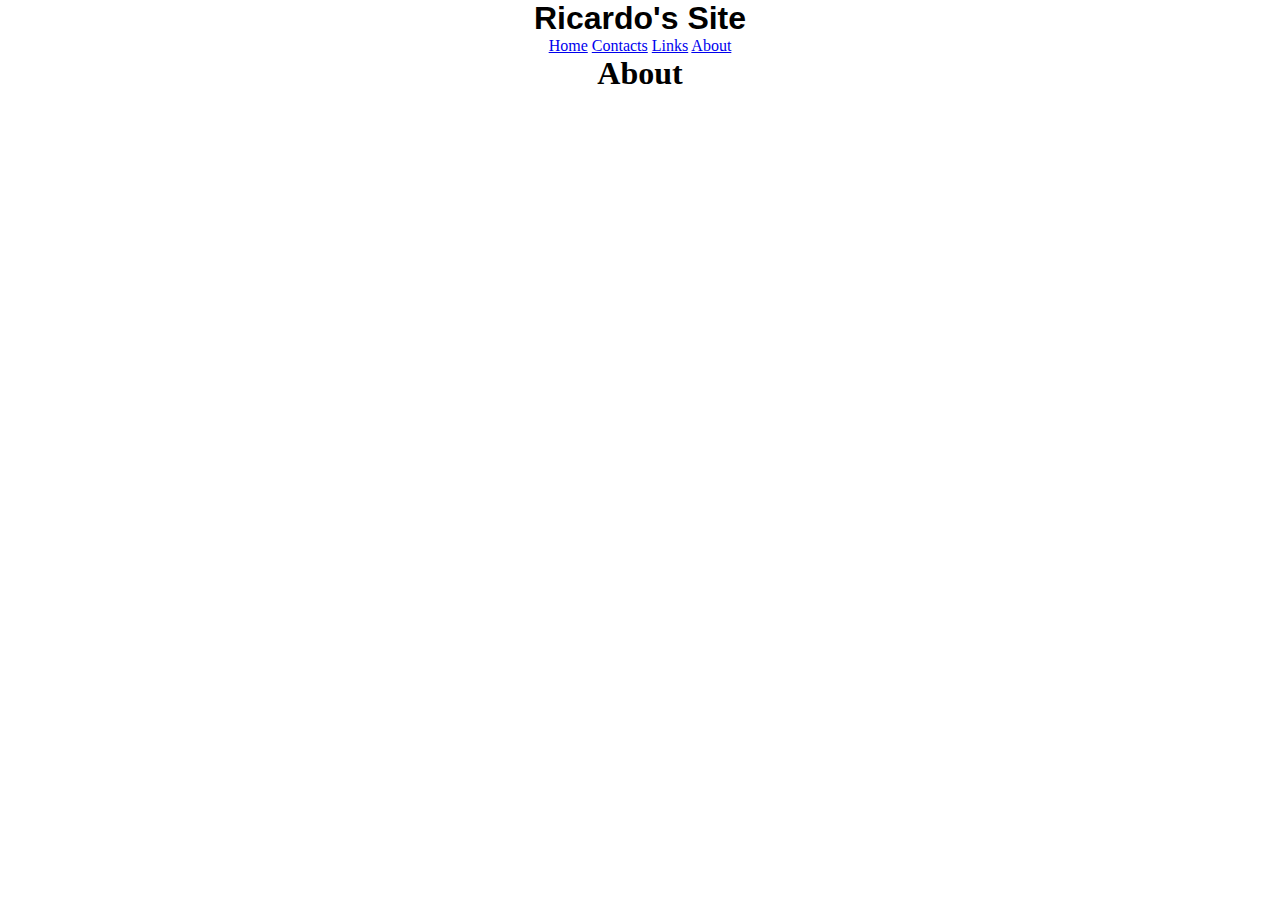
<file: about.html>
<!DOCTYPE html>
<html lang="en">
  <head>
    <meta charset="UTF-8" />
    <meta http-equiv="X-UA-Compatible" content="IE=edge" />
    <meta name="viewport" content="width=device-width, initial-scale=1.0" />
    <title>Ricardo's Site</title>
    <link rel="stylesheet" href="./css/styles.css" />
  </head>
  <header>
    <center>
      <h1>Ricardo's Site</h1>
      <a href="./index.html">Home</a>
      <a href="./contacts.html">Contacts</a>
      <a href="./links.html">Links</a>
      <a href="./about.html">About</a>
    </center>
  </header>
  <main>
    <body>
      <h1 id="bhead">About</h1>
    </body>
  </main>
  <footer></footer>
</html>
</file>
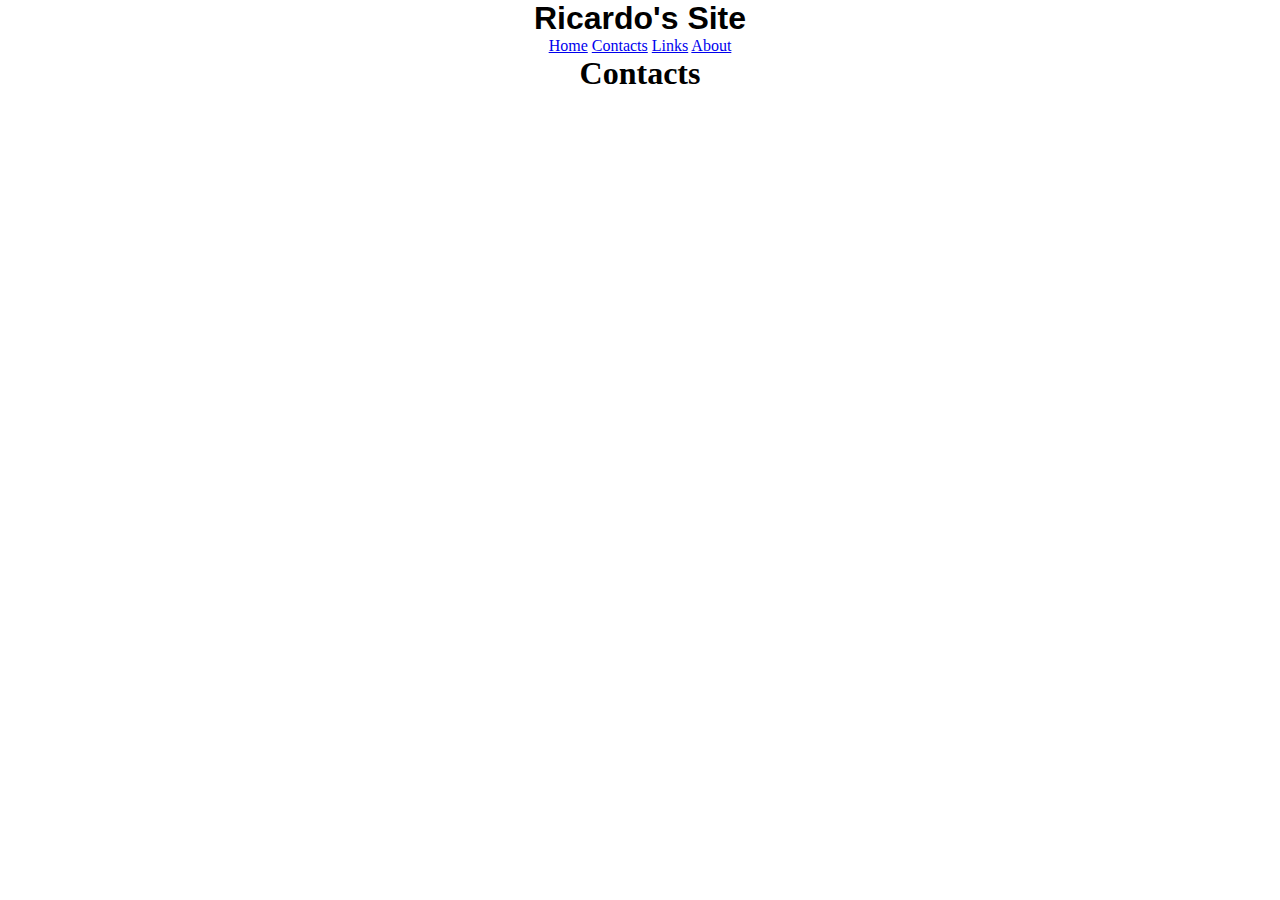
<file: contacts.html>
<!DOCTYPE html>
<html lang="en">
  <head>
    <meta charset="UTF-8" />
    <meta http-equiv="X-UA-Compatible" content="IE=edge" />
    <meta name="viewport" content="width=device-width, initial-scale=1.0" />
    <title>Ricardo's Site</title>
    <link rel="stylesheet" href="./css/styles.css" />
  </head>
  <header>
    <center>
      <h1>Ricardo's Site</h1>
      <a href="./index.html">Home</a>
      <a href="./contacts.html">Contacts</a>
      <a href="./links.html">Links</a>
      <a href="./about.html">About</a>
    </center>
  </header>
  <main>
    <body>
      <h1 id="bhead">Contacts</h1>
    </body>
  </main>
  <footer></footer>
</html>
</file>
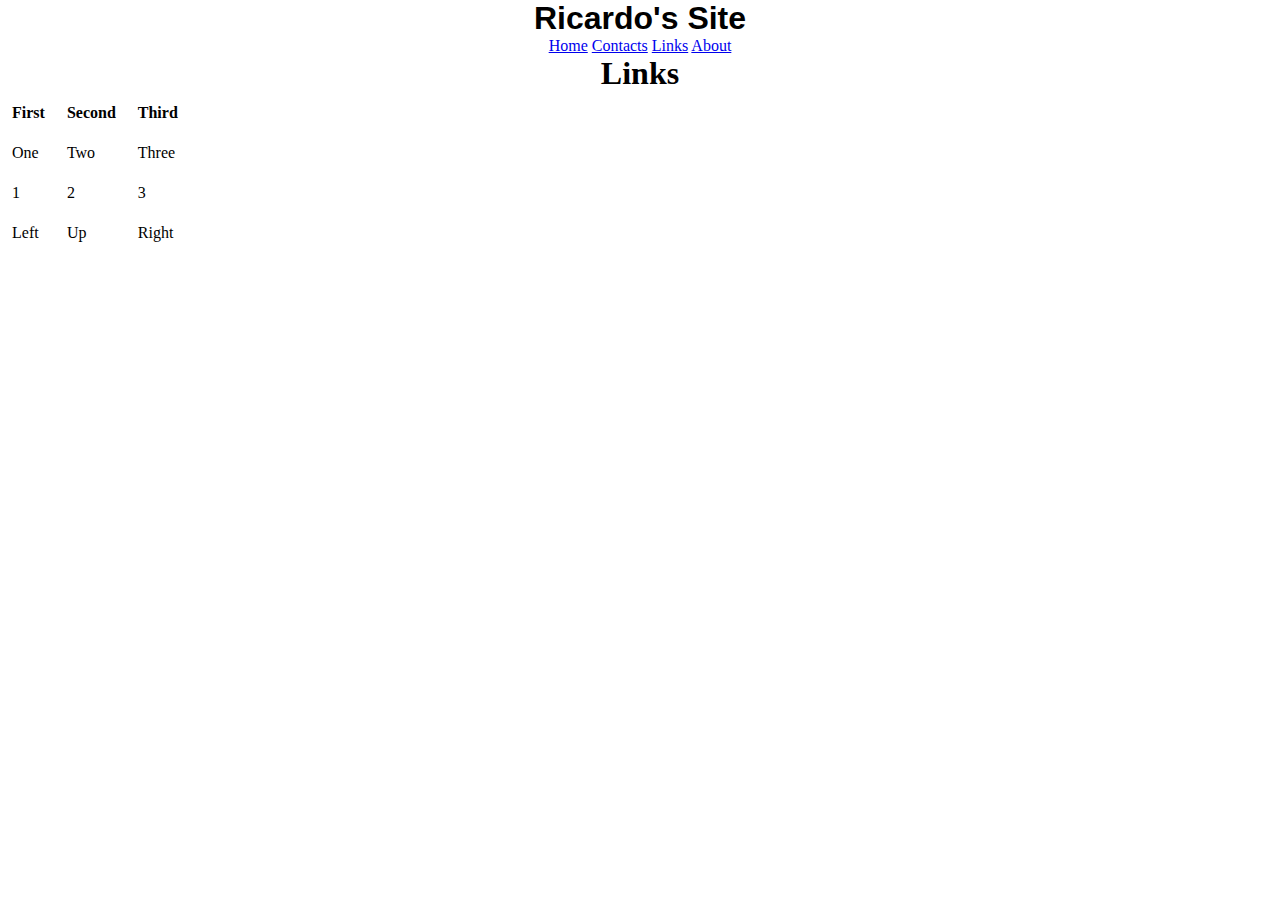
<file: links.html>
<!DOCTYPE html>
<html lang="en">
  <head>
    <meta charset="UTF-8" />
    <meta http-equiv="X-UA-Compatible" content="IE=edge" />
    <meta name="viewport" content="width=device-width, initial-scale=1.0" />
    <title>Ricardo's Site</title>
    <link rel="stylesheet" href="./css/styles.css" />
  </head>
  <header>
    <center>
      <h1>Ricardo's Site</h1>
      <a href="./index.html">Home</a>
      <a href="./contacts.html">Contacts</a>
      <a href="./links.html">Links</a>
      <a href="./about.html">About</a>
    </center>
  </header>
  <main>
    <body>
      <h1 id="bhead">Links</h1>
      <tbody>
        <table>
          <thead>
            <tr>
              <th>First</th>
              <th>Second</th>
              <th>Third</th>
            </tr>
          </thead>
          <tbody>
            <tr>
              <td>One</td>
              <td>Two</td>
              <td>Three</td>
            </tr>
            <tr>
              <td>1</td>
              <td>2</td>
              <td>3</td>
            </tr>
          </tbody>
          <tfoot>
            <tr>
              <td>Left</td>
              <td>Up</td>
              <td>Right</td>
            </tr>
          </tfoot>
        </table>
      </tbody>
    </body>
  </main>
  <footer></footer>
</html>
</file>
<file: css/styles.css>
* {
  margin: 0;
}
.container {
  max-width: 950px;
  margin: 0 auto;
}
header {
  height: 650px;
  display: inline;
}
header h1 {
  /* color: white; */
  font-family: "Franklin Gothic Medium", "Arial Narrow", Arial, sans-serif;
  text-align: center;
  display: block;
}
header video {
  /* width: 100%; */
  display: block;
  /* height: 100%; */
}
nav {
}
nav ul {
  height: 80px;
  background: black;

  padding: 0px 0px 0px 120px;
}
nav ul li a {
  text-decoration: none;
  color: aqua;
}
nav ul li {
  display: inline-block;
  list-style: none;
  padding: 0px 15px;
  line-height: 80px;
}
nav ul li:hover {
  background: #117bff;
  cursor: pointer;
  transition: background 0.5s;
  padding: auto;
}

#bhead {
  text-align: center;
}
div {
}
th,
td {
  padding: 10px;
}
#lights {
  position: absolute;
}
</file>
